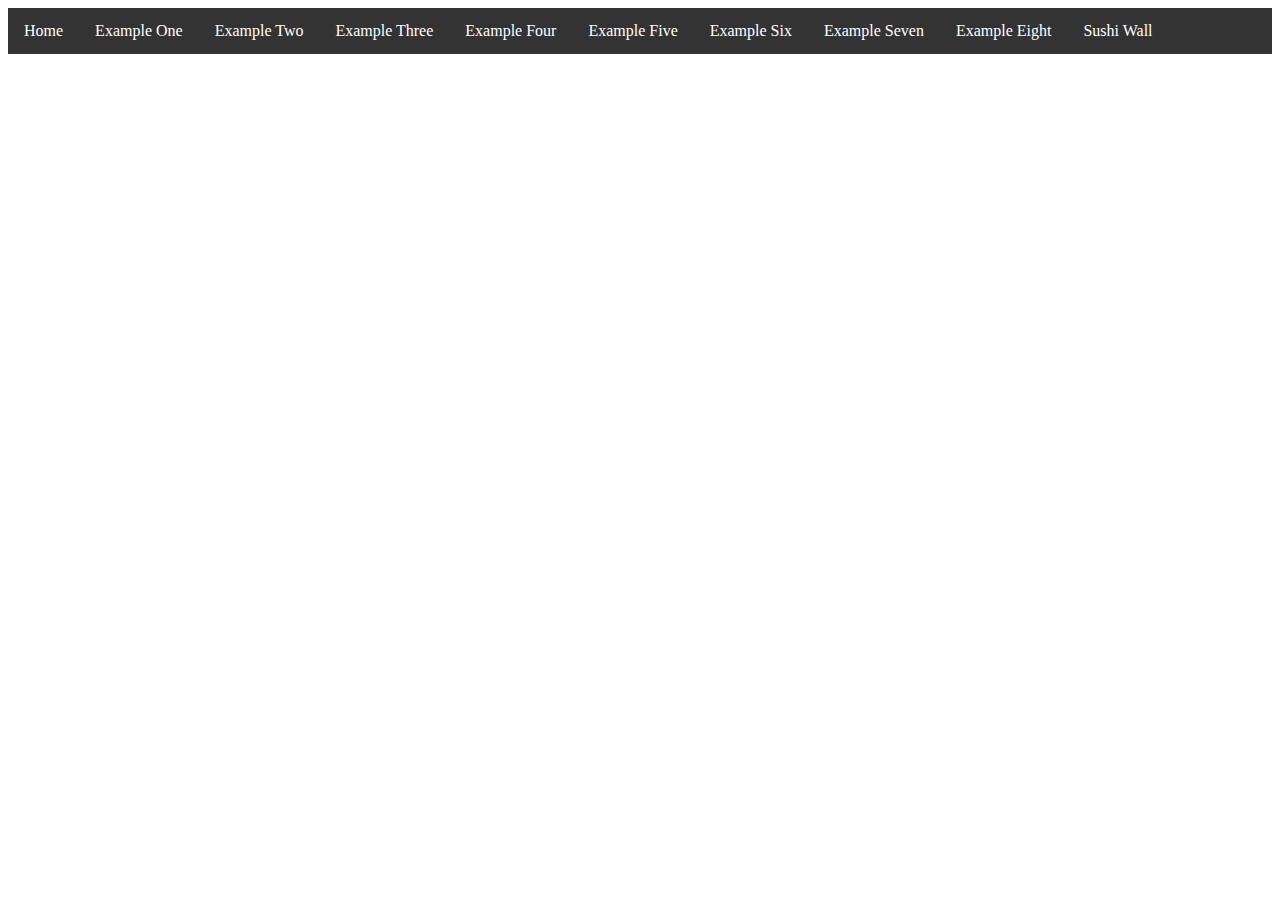
<file: index.html>
<!DOCTYPE html>
<html lang="en">
  <head>
    <meta charset="UTF-8">
    <meta name="viewport" content="width=device-width, initial-scale=1.0">
    <meta http-equiv="X-UA-Compatible" content="ie=edge">
    <title>Generate Art Examples</title>
    <link rel="stylesheet" href="styles.css">
  </head>
  <body>
    <ul>
        <li><a href="index.html">Home</a></li>
        <li><a href="exampleone.html">Example One</a></li>
        <li><a href="exampletwo.html">Example Two</a></li>
        <li><a href="examplethree.html">Example Three</a></li>
        <li><a href="examplefour.html">Example Four</a></li>
        <li><a href="repetition_and_structure1.html">Example Five</a></li>
        <li><a href="repetition_and_structure2.html">Example Six</a></li>
        <li><a href="recursion1.html">Example Seven</a></li>
        <li><a href="recursion2.html">Example Eight</a></li>
        <li><a href="sushi_wall.html">Sushi Wall</a></li>
      </ul>


      
  </body>
</html>
</file>
<file: styles.css>
ul {
  list-style-type: none;
  margin: 0;
  padding: 0;
  overflow: hidden;
  background-color: #333;
}

li {
  float: left;
}

li a {
  display: block;
  color: white;
  text-align: center;
  padding: 14px 16px;
  text-decoration: none;
}

li a:hover {
  background-color: #111;
}
</file>
